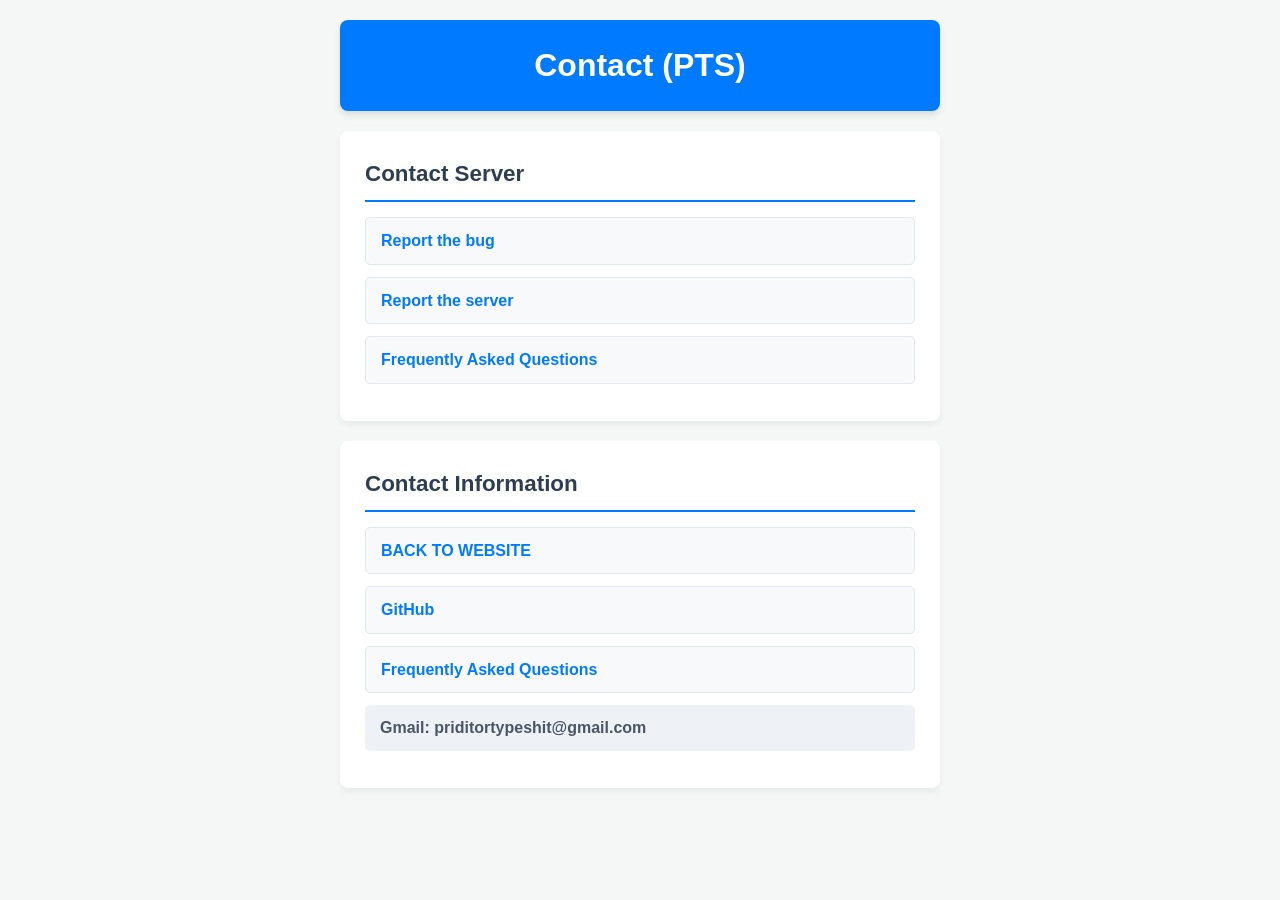
<file: static/contact.html>
<!DOCTYPE html>
<html lang="en">
<head>
    <meta charset="UTF-8">
    <meta name="viewport" content="width=device-width, initial-scale=1.0">
    <title>Contact PTS</title>
    <style>
        * {
            box-sizing: border-box;
            margin: 0;
            padding: 0;
        }

        body {
            font-family: 'Segoe UI', Tahoma, Geneva, Verdana, sans-serif;
            background-color: #f4f7f6;
            color: #333;
            line-height: 1.6;
            padding: 20px;
            display: flex;
            flex-direction: column;
            align-items: center;
        }

        header.home {
            width: 100%;
            max-width: 600px;
            text-align: center;
            margin-bottom: 20px;
            padding: 20px;
            background: #007bff;
            color: white;
            border-radius: 8px;
            box-shadow: 0 4px 6px rgba(0,0,0,0.1);
        }

        header.home h1 {
            font-size: 2rem;
        }

        main {
            width: 100%;
            max-width: 600px;
            background: white;
            padding: 25px;
            margin-bottom: 20px;
            border-radius: 8px;
            box-shadow: 0 4px 6px rgba(0,0,0,0.05);
        }

        main h1 {
            font-size: 1.4rem;
            color: #2c3e50;
            border-bottom: 2px solid #007bff;
            padding-bottom: 8px;
            margin-bottom: 15px;
        }

        ul {
            list-style: none;
        }

        li {
            margin-bottom: 12px;
        }

        li a {
            display: block;
            padding: 10px 15px;
            background-color: #f8f9fa;
            color: #007bff;
            text-decoration: none;
            border-radius: 5px;
            border: 1px solid #e2e8f0;
            transition: all 0.2s ease-in-out;
            font-weight: 600;
        }

        li a:hover {
            background-color: #007bff;
            color: white;
            transform: translateY(-2px);
        }

        .contact-email {
            padding: 10px 15px;
            background-color: #eef2f7;
            border-radius: 5px;
            font-weight: 600;
            color: #4a5568;
        }
    </style>
</head>
<body>

    <header class="home">
        <section id="home">
            <h1>Contact (PTS)</h1>
        </section>
    </header>

    <main>
        <h1>Contact Server</h1>
        <ul>
            <li><a href="https://www.google.com">Report the bug</a></li>
            <li><a href="https://www.google.com">Report the server</a></li>
            <li><a href="https://www.google.com">Frequently Asked Questions</a></li>
        </ul>
    </main>

    <main>
        <h1>Contact Information</h1>
        <ul>
            <li><a href="info.html">BACK TO WEBSITE</a></li>
            <li><a href="https://github.com/Zetaloimak">GitHub</a></li>
            <li><a href="https://www.google.com">Frequently Asked Questions</a></li>
            <li class="contact-email">Gmail: priditortypeshit@gmail.com</li>
        </ul>
    </main>

</body>
</html>
</file>
